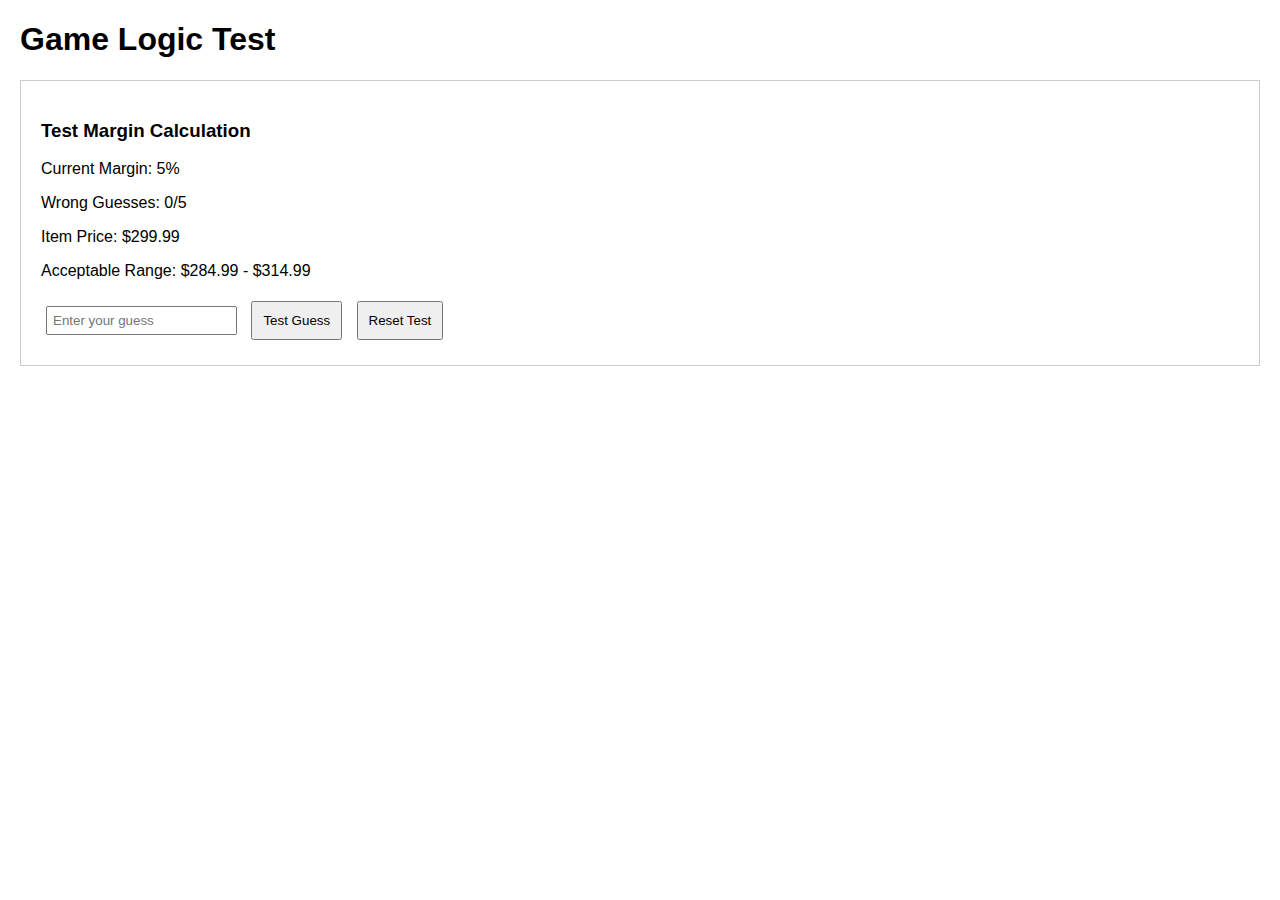
<file: test.html>
<!DOCTYPE html>
<html lang="en">
  <head>
    <meta charset="UTF-8" />
    <meta name="viewport" content="width=device-width, initial-scale=1.0" />
    <title>Game Logic Test</title>
    <style>
      body {
        font-family: Arial, sans-serif;
        margin: 20px;
      }
      .test-section {
        margin: 20px 0;
        padding: 20px;
        border: 1px solid #ccc;
      }
      button {
        margin: 5px;
        padding: 10px;
      }
      input {
        padding: 5px;
        margin: 5px;
      }
    </style>
  </head>
  <body>
    <h1>Game Logic Test</h1>

    <div class="test-section">
      <h3>Test Margin Calculation</h3>
      <p>Current Margin: <span id="current-margin">2</span>%</p>
      <p>Wrong Guesses: <span id="wrong-guesses">0</span>/5</p>
      <p>Item Price: $<span id="item-price">299.99</span></p>
      <p>Acceptable Range: $<span id="range">Loading...</span></p>

      <input
        type="number"
        id="test-guess"
        placeholder="Enter your guess"
        step="0.01"
      />
      <button onclick="testGuess()">Test Guess</button>
      <button onclick="resetTest()">Reset Test</button>

      <div id="test-result"></div>
    </div>

    <script>
      // Simplified game logic for testing
      const marginProgression = [5, 10, 15, 20, 25, 30];
      let currentMarginIndex = 0;
      let wrongGuesses = 0;
      const itemPrice = 299.99;

      function updateDisplay() {
        document.getElementById("current-margin").textContent =
          marginProgression[currentMarginIndex];
        document.getElementById("wrong-guesses").textContent = wrongGuesses;
        document.getElementById("item-price").textContent =
          itemPrice.toFixed(2);

        const marginAmount =
          (itemPrice * marginProgression[currentMarginIndex]) / 100;
        const lowerBound = itemPrice - marginAmount;
        const upperBound = itemPrice + marginAmount;
        document.getElementById("range").textContent = `${lowerBound.toFixed(
          2
        )} - $${upperBound.toFixed(2)}`;
      }

      function testGuess() {
        const guess = parseFloat(document.getElementById("test-guess").value);
        if (isNaN(guess)) {
          document.getElementById("test-result").innerHTML =
            '<p style="color: red;">Please enter a valid number</p>';
          return;
        }

        const currentMargin = marginProgression[currentMarginIndex];
        const marginAmount = (itemPrice * currentMargin) / 100;
        const lowerBound = itemPrice - marginAmount;
        const upperBound = itemPrice + marginAmount;

        const isCorrect = guess >= lowerBound && guess <= upperBound;

        if (isCorrect) {
          document.getElementById("test-result").innerHTML =
            '<p style="color: green;">Correct! You can continue.</p>';
          // Reset margin for next item
          currentMarginIndex = 0;
          wrongGuesses = 0;
        } else {
          wrongGuesses++;
          if (wrongGuesses >= 5) {
            document.getElementById("test-result").innerHTML =
              '<p style="color: red;">Game Over - Too many wrong guesses!</p>';
            return;
          }

          // Increase margin
          if (currentMarginIndex < marginProgression.length - 1) {
            currentMarginIndex++;
          }

          document.getElementById(
            "test-result"
          ).innerHTML = `<p style="color: orange;">Try again! Margin is now ${marginProgression[currentMarginIndex]}%</p>`;
        }

        updateDisplay();
        document.getElementById("test-guess").value = "";
      }

      function resetTest() {
        currentMarginIndex = 0;
        wrongGuesses = 0;
        updateDisplay();
        document.getElementById("test-result").innerHTML = "";
        document.getElementById("test-guess").value = "";
      }

      // Initialize display
      updateDisplay();
    </script>
  </body>
</html>
</file>
